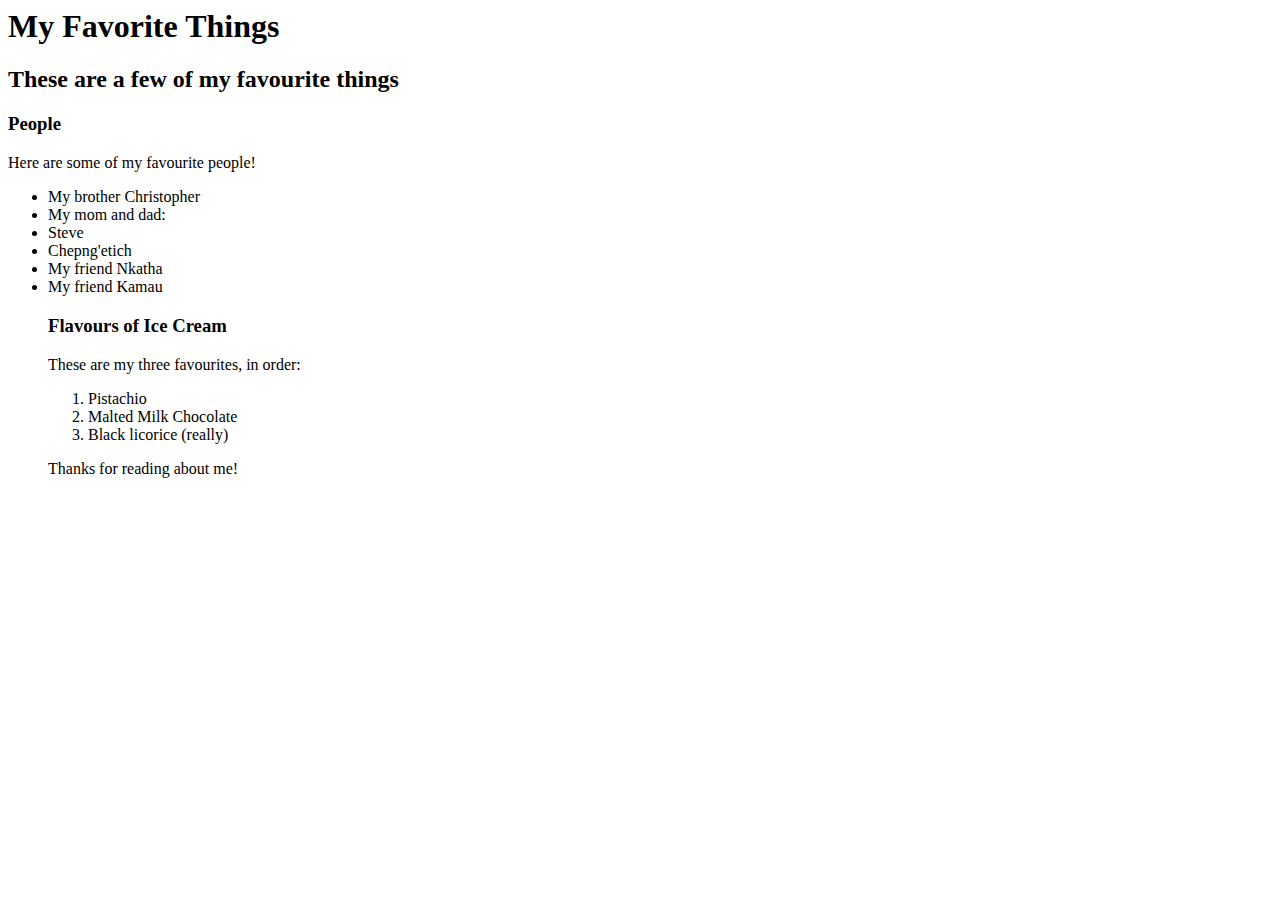
<file: favourite-things.html>
<!doctype.html>
<html>
  <head>
    <title>Michael's Favorite things</title>
  </head>
    <body>
      <h1>My Favorite Things</h1>
      <h2>These are a few of my favourite things</h2>
      <h3>People</h3>
      <p>Here are some of my favourite people!</P>
        <ul>
          <li>My brother Christopher</li>
          <li>My mom and dad:</li>
          <li>Steve</li>
          <li>Chepng'etich</li>
          <li>My friend Nkatha</li>
          <li>My friend Kamau</li>
      <h3>Flavours of Ice Cream</h3>
      <p>These are my three favourites, in order:</p>
        <ol>
          <li>Pistachio</li>
          <li>Malted Milk Chocolate</li>
          <li>Black licorice (really)</li>
        </ol>
      <p>Thanks for reading about me!</p>
    </body>
<html>
</file>
